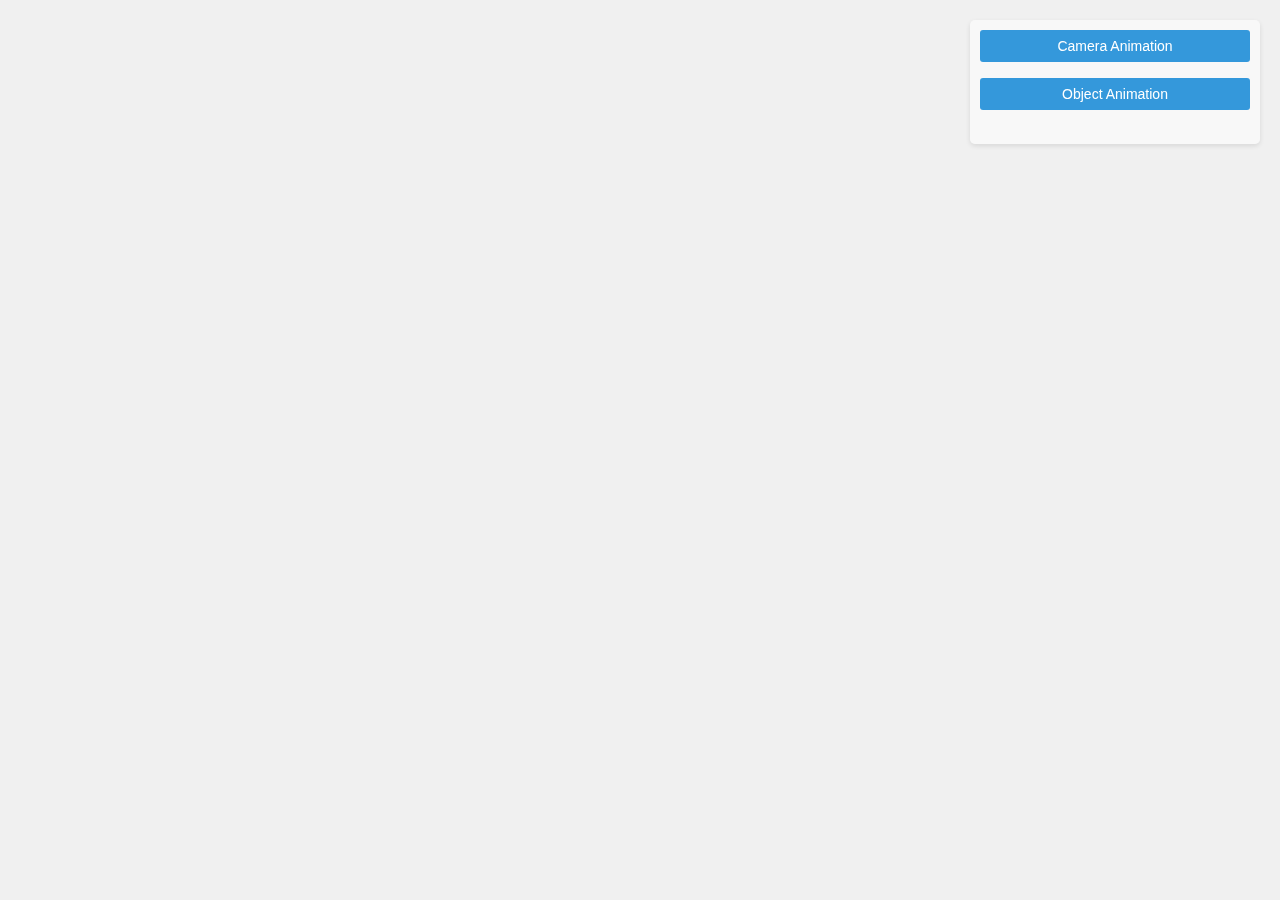
<file: Trabalho Computação grafica/index.html>
<!DOCTYPE html>
<html lang="pt-br">
  <head>
    <meta charset="UTF-8" />
    <meta name="viewport" content="width=device-width, initial-scale=1.0" />
    <link rel="stylesheet" href="style.css" />
    <title>Trabalho Computação Grafica</title>
  </head>
  <body>
    <canvas id="canvas"></canvas>

    <div id="control-panel" class="ui">
      <button id="animateButton">Camera Animation</button>
      <button id="objectAnimationBtn">Object Animation</button>
      <label id="cameraSlider"></label>
      <label id="objectSlider"></label>
    </div>

    <script src="https://webgl2fundamentals.org/webgl/resources/twgl-full.min.js"></script>
    <script src="https://webgl2fundamentals.org/webgl/resources/m4.js"></script>
    <script src="https://webgl2fundamentals.org/webgl/resources/m3.js"></script>
    <script src="https://webgl2fundamentals.org/webgl/resources/flattened-primitives.js"></script>
    <script src="https://webgl2fundamentals.org/webgl/resources/webgl-utils.js"></script>
    <script src="https://webgl2fundamentals.org/webgl/resources/webgl-lessons-ui.js"></script>
    <script src="script.js"></script>
  </body>
</html>
</file>
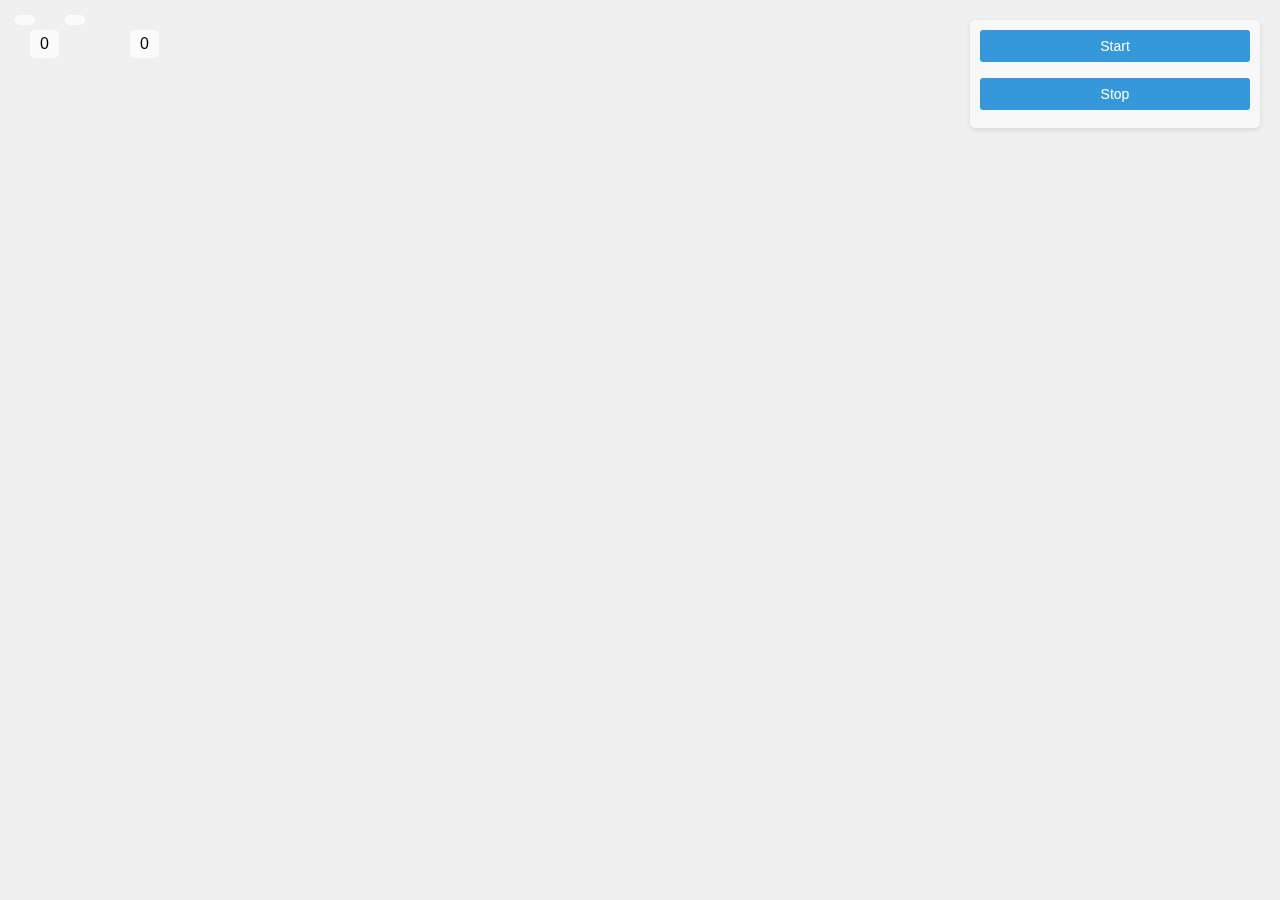
<file: Trabalho-2/index.html>
<!DOCTYPE html>
<html lang="en">
  <head>
    <meta charset="UTF-8" />
    <title>Trabalho 2 CG</title>
    <link href="style.css" rel="stylesheet" type="text/css" />
  </head>
  <canvas id="canvas"></canvas>

  <div id="control-panel" class="ui">
    <button id="startAnimation">Start</button>
    <button id="stopAnimation">Stop</button>
  </div>
  <body>
    <div id="balloonsAcount"><span id="balloonsAcount">0</span></div>
    <div id="ballsAcount"><span id="ballsAcount">0</span></div>

    <script src="https://twgljs.org/dist/4.x/twgl-full.min.js"></script>
    <script src="https://webglfundamentals.org/webgl/resources/3d-math.js"></script>
    <script src="https://webglfundamentals.org/webgl/resources/webgl-utils.js"></script>
    <script src="https://webglfundamentals.org/webgl/resources/m4.js"></script>
    <script src="https://webglfundamentals.org/webgl/resources/primitives.js"></script>
    <script type="text/javascript" src="controlpoints.js"></script>
    <script type="text/javascript" src="camera.js"></script>
    <script type="module" src="skybox.js"></script>
    <script type="module" src="Heightmap.js"></script>
    <script type="module" src="obj.js"></script>
  </body>
</html>
</file>
<file: Trabalho Computação grafica/style.css>
@import url("https://webgl2fundamentals.org/webgl/resources/webgl-tutorials.css");
#canvas {
  position: absolute;
  top: 0;
  left: 0;
  width: 100%;
  height: 100%;
}

/* Reset some default styles */
body,
h1,
h2,
h3,
p,
ul,
li,
button {
  margin: 0;
  padding: 0;
  border: 0;
  font: inherit;
  color: inherit;
  background: none;
  list-style: none;
  text-decoration: none;
  cursor: pointer;
}

/* Apply a basic font family and background color */
body {
  font-family: Arial, sans-serif;
  background-color: #f0f0f0;
}

/* Style the control-panel container */
#control-panel.ui {
  position: fixed;
  top: 20px;
  right: 20px;
  background-color: rgb(255, 255, 255, 0.5);
  box-shadow: 0 2px 5px rgba(0, 0, 0, 0.1);
  padding: 10px;
  border-radius: 5px;
  display: flex;
  flex-direction: column;
  width: 270px; /* Adjust the total width as needed */
}
/* Style the buttons */
#animateButton,
#objectAnimationBtn {
  background-color: #3498db;
  color: #ffffff;
  border: none;
  border-radius: 3px;
  padding: 8px 12px;
  margin-bottom: 8px;
  font-size: 14px;
  transition: background-color 0.3s ease;
  cursor: pointer;
}

#animateButton:hover,
#objectAnimationBtn:hover {
  background-color: #2980b9;
  cursor: pointer;
}

/* Style the sliders */
#cameraSlider,
#objectSlider {
  font-size: 12px;
  color: #555;
}

/* Style the tempo display */
#tempo {
  font-size: 16px;
  color: #333;
}

/* Add some spacing between elements */
.ui > * + * {
  margin-top: 8px;
}
</file>
<file: Trabalho-2/style.css>
@import url("https://webgl2fundamentals.org/webgl/resources/webgl-tutorials.css");
#canvas {
  position: absolute;
  top: 0;
  left: 0;
  width: 100%;
  height: 100%;
}

/* Reset some default styles */
body,
h1,
h2,
h3,
p,
ul,
li,
button {
  margin: 0;
  padding: 0;
  border: 0;
  font: inherit;
  color: inherit;
  background: none;
  list-style: none;
  text-decoration: none;
  cursor: pointer;
}

/* Apply a basic font family and background color */
body {
  font-family: Arial, sans-serif;
  background-color: #f0f0f0;
}

/* Style the control-panel container */
#control-panel.ui {
  position: fixed;
  top: 20px;
  right: 20px;
  background-color: rgb(255, 255, 255, 0.5);
  box-shadow: 0 2px 5px rgba(0, 0, 0, 0.1);
  padding: 10px;
  border-radius: 5px;
  display: flex;
  flex-direction: column;
  width: 270px; /* Adjust the total width as needed */
}
/* Style the buttons */
button {
  background-color: #3498db;
  color: #ffffff;
  border: none;
  border-radius: 3px;
  padding: 8px 12px;
  margin-bottom: 8px;
  font-size: 14px;
  transition: background-color 0.3s ease;
  cursor: pointer;
}

#animateButton:hover,
#objectAnimationBtn:hover {
  background-color: #2980b9;
  cursor: pointer;
}
/* Add some spacing between elements */
.ui > * + * {
  margin-top: 8px;
}
#balloonsAcount {
  position: absolute;
  top: 15px;
  left: 15px;
  background-color: rgba(255, 255, 255, 0.7);
  padding: 5px 10px;
  border-radius: 5px;
}
#ballsAcount {
  position: absolute;
  top: 15px;
  left: 65px;
  background-color: rgba(255, 255, 255, 0.7);
  padding: 5px 10px;
  border-radius: 5px;
}
</file>
